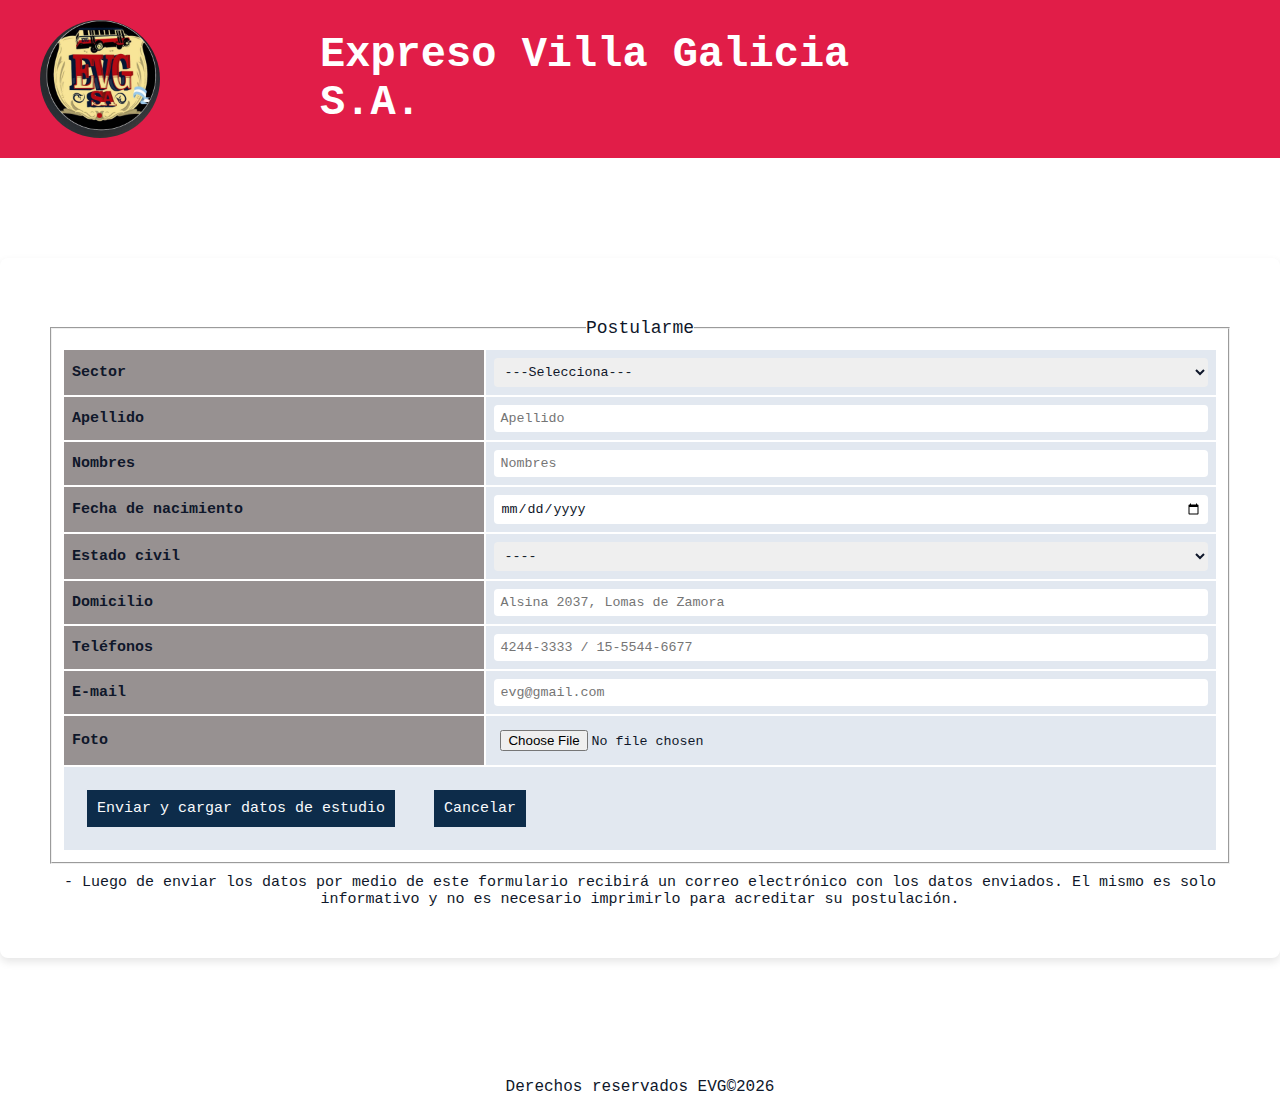
<file: contacto.html>
<!DOCTYPE html>
<html lang="es">
<head>
  <meta charset="UTF-8">
  <meta name="viewport" content="width=device-width, initial-scale=1.0">
  <title>Contacto</title>
  <link rel="stylesheet" href="/css/contacto.css">
  <link rel="shortcut icon" href="/icono.ico" type="image/x-icon">
</head>
<body>
  <header>
    <div class="container">
      <a href="./index.html"><img src="/img/icono.jpg" alt="logo EVG" class="lg"></a>
      <h2>Expreso Villa Galicia S.A.</h2>
    </div>
  </header>

  <main>
    <form action="https://formspree.io/f/mzznjqoy" method="post">
      <fieldset>
        <legend>Postularme</legend>
        <table>
          <tr>
            <td><label for="sector">Sector</label></td>
            <td>
              <select name="sector" id="sector">
                <option value="">---Selecciona---</option>
                <option value="administracion">Conduccion</option>
                <option value="operaciones">Trafico (Inspeccion/Control)</option>
                <option value="mecanico">Taller (Mecánico/Electricista/etc.)</option>
              </select>
            </td>
          </tr>
          <tr>
            <td><label for="apellido">Apellido</label></td>
            <td><input type="text" name="apellido" id="apellido" placeholder="Apellido"></td>
          </tr>
          <tr>
            <td><label for="nombre">Nombres</label></td>
            <td><input type="text" name="nombre" id="nombre" placeholder="Nombres"></td>
          </tr>
          <tr>
            <td><label for="dni">Fecha de nacimiento</label></td>
            <td><input type="date" name="dni" id="dni"></td>
          </tr>
          <tr>
            <td><label for="civil">Estado civil</label></td>
            <td>
              <select name="civil" id="civil">
                <option value="">----</option>
                <option value="soltero">Soltero</option>
                <option value="casado">Casado</option>
                <option value="viudo">Viudo</option>
              </select>
            </td>
          </tr>
          <tr>
            <td><label for="direccion">Domicilio</label></td>
            <td><input type="text" name="direccion" id="direccion" placeholder="Alsina 2037, Lomas de Zamora"></td>
          </tr>
          <tr>
            <td><label for="telefonos">Teléfonos</label></td>
            <td><input type="text" name="telefonos" id="telefonos" placeholder="4244-3333 / 15-5544-6677"></td>
          </tr>
          <tr>
            <td><label for="email">E-mail</label></td>
            <td><input type="email" name="email" id="email" placeholder="evg@gmail.com"></td>
          </tr>
          <tr>
            <td><label for="foto">Foto</label></td>
            <td><input type="file" name="foto" id="foto"></td>
          </tr>
          <tr>
            <td colspan="2" class="btn">
              <button type="submit">Enviar y cargar datos de estudio</button>
              <button type="reset">Cancelar</button>
            </td>
          </tr>
        </table>
      </fieldset>
      <p>- Luego de enviar los datos por medio de este formulario recibirá un correo electrónico con los datos enviados. El mismo es solo informativo y no es necesario imprimirlo para acreditar su postulación.</p>
    </form>
  </main>

  <footer>
    Derechos reservados EVG©2026  
  </footer>
</body>
</html>
</file>
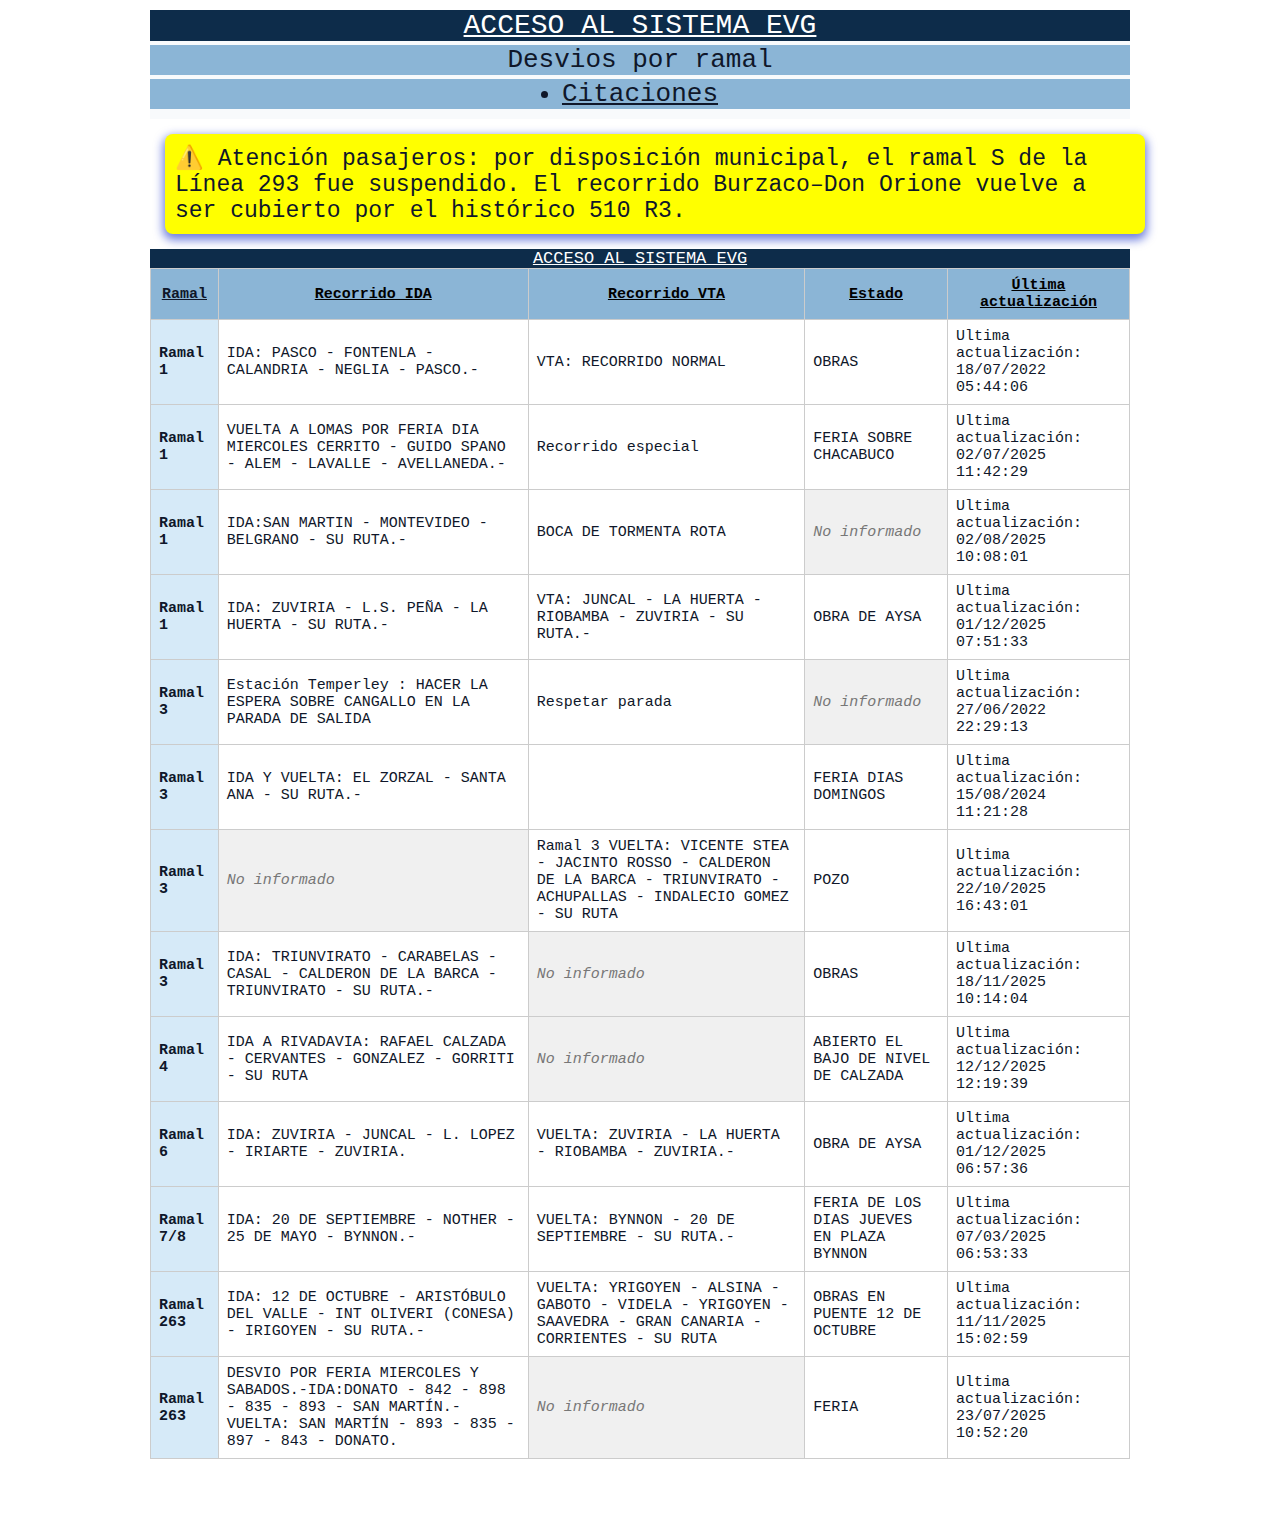
<file: desvios.html>
<!DOCTYPE html>
<html lang="en">

<head>
  <meta charset="UTF-8">
  <meta name="viewport" content="width=device-width, initial-scale=1.0">
  <title>Trafico EVG</title>
  <link rel="shortcut icon" href="/icono.ico" type="image/x-icon">
  <link rel="stylesheet" href="./css/trafico.css">
</head>

<body>
  <main>
    <div class="table-wrapper"></div>
    <div class="cabecera">
      <p>ACCESO AL SISTEMA EVG</p>
    </div>
    <div class="info">
      <p class="info-ramal">Desvios por ramal</p>
      <ul class="info-link"><li><a href="">Citaciones</a>
        </li>
      </ul>
    </div>

    <div class="aviso">
      ⚠️ Atención pasajeros: por disposición municipal, el ramal S de la Línea 293 fue suspendido.
      El recorrido Burzaco–Don Orione vuelve a ser cubierto por el histórico 510 R3.
    </div>
   
    <table>
      <caption>ACCESO AL SISTEMA EVG</caption>
      <thead>
        <tr>
          <th><u>Ramal </u></th>
          <th>Recorrido IDA</th>
          <th>Recorrido VTA</th>
          <th>Estado</th>
          <th>Última actualización</th>
        </tr>
      </thead>
      <tbody>
        <tr>
          <td>Ramal 1</td>
          <td>IDA: PASCO - FONTENLA - CALANDRIA - NEGLIA - PASCO.-</td>
          <td>VTA: RECORRIDO NORMAL</td>
          <td>OBRAS</td>
          <td> Ultima actualización: 18/07/2022 <br>05:44:06</td>
        </tr>
        <tr>
          <td>Ramal 1</td>
          <td>VUELTA A LOMAS POR FERIA DIA MIERCOLES CERRITO - GUIDO SPANO - ALEM - LAVALLE - AVELLANEDA.-</td>
          <td>Recorrido especial</td>
          <td>FERIA SOBRE CHACABUCO</td>
          <td>Ultima actualización: 02/07/2025 11:42:29</td>
        </tr>
        <tr>
          <td>Ramal 1</td>
          <td>IDA:SAN MARTIN - MONTEVIDEO - BELGRANO - SU RUTA.-</td>
          <td>BOCA DE TORMENTA ROTA</td>
          <td class="empty">No informado</td>
          <td>Ultima actualización: 02/08/2025 10:08:01</td>
        </tr>
        <tr>
          <td>Ramal 1</td>
          <td>IDA: ZUVIRIA - L.S. PEÑA - LA HUERTA - SU RUTA.-</td>
          <td>VTA: JUNCAL - LA HUERTA - RIOBAMBA - ZUVIRIA - SU RUTA.-</td>
          <td>OBRA DE AYSA</td>
          <td>Ultima actualización: 01/12/2025 07:51:33</td>
        </tr>
        <tr>
          <td>Ramal 3</td>
          <td>Estación Temperley : HACER LA ESPERA SOBRE CANGALLO EN LA PARADA DE SALIDA</td>
          <td>Respetar parada</td>
          <td class="empty">No informado</td>
          <td>Ultima actualización: 27/06/2022 22:29:13</td>
        </tr>
        <tr>
          <td>Ramal 3</td>
          <td>IDA Y VUELTA: EL ZORZAL - SANTA ANA - SU RUTA.-</td>
          <td></td>
          <td>FERIA DIAS DOMINGOS</td>
          <td>Ultima actualización: 15/08/2024 11:21:28
          </td>
        </tr>
        <tr>
          <td>Ramal 3</td>
          <td class="empty">No informado</td>
          <td>
            Ramal 3
            VUELTA: VICENTE STEA - JACINTO ROSSO - CALDERON DE LA BARCA - TRIUNVIRATO - ACHUPALLAS - INDALECIO GOMEZ -
            SU RUTA</td>
          <td>POZO</td>
          <td>Ultima actualización: 22/10/2025 16:43:01</td>
        </tr>
        <tr>
          <td>Ramal 3</td>
          <td>IDA: TRIUNVIRATO - CARABELAS - CASAL - CALDERON DE LA BARCA - TRIUNVIRATO - SU RUTA.-</td>
          <td class="empty">No informado</td>
          <td>OBRAS</td>
          <td>Ultima actualización: 18/11/2025 10:14:04
          </td>
        </tr>
        <tr>
          <td>Ramal 4</td>
          <td>IDA A RIVADAVIA: RAFAEL CALZADA - CERVANTES - GONZALEZ - GORRITI - SU RUTA</td>
          <td class="empty">No informado</td>
          <td>ABIERTO EL BAJO DE NIVEL DE CALZADA</td>
          <td>Ultima actualización: 12/12/2025 12:19:39</td>
        </tr>
        <tr>
          <td>Ramal 6</td>
          <td>IDA: ZUVIRIA - JUNCAL - L. LOPEZ - IRIARTE - ZUVIRIA.</td>
          <td>VUELTA: ZUVIRIA - LA HUERTA - RIOBAMBA - ZUVIRIA.-</td>
          <td>OBRA DE AYSA</td>
          <td>Ultima actualización: 01/12/2025 06:57:36</td>
        </tr>
        <tr>
          <td>Ramal 7/8</td>
          <td>IDA: 20 DE SEPTIEMBRE - NOTHER - 25 DE MAYO - BYNNON.-</td>
          <td>VUELTA: BYNNON - 20 DE SEPTIEMBRE - SU RUTA.-</td>
          <td>FERIA DE LOS DIAS JUEVES EN PLAZA BYNNON</td>
          <td>Ultima actualización: 07/03/2025 06:53:33</td>
        </tr>
        <tr>
          <td>Ramal 263</td>
          <td>IDA: 12 DE OCTUBRE - ARISTÓBULO DEL VALLE - INT OLIVERI (CONESA) - IRIGOYEN - SU RUTA.-</td>
          <td>VUELTA: YRIGOYEN - ALSINA - GABOTO - VIDELA - YRIGOYEN - SAAVEDRA - GRAN CANARIA - CORRIENTES - SU RUTA
          </td>
          <td>OBRAS EN PUENTE 12 DE OCTUBRE</td>
          <td>Ultima actualización: 11/11/2025 15:02:59</td>
        </tr>
        <tr>
          <td>Ramal 263</td>
          <td>DESVIO POR FERIA MIERCOLES Y SABADOS.-IDA:DONATO - 842 - 898 - 835 - 893 - SAN MARTÍN.- VUELTA: SAN MARTÍN
            - 893 - 835 - 897 - 843 - DONATO.</td>
          <td class="empty">No informado</td>
          <td>FERIA</td>
          <td>Ultima actualización: 23/07/2025 10:52:20</td>
        </tr>
      </tbody>
    </table>
  </div>
  </main>

</body>

</html>
</file>
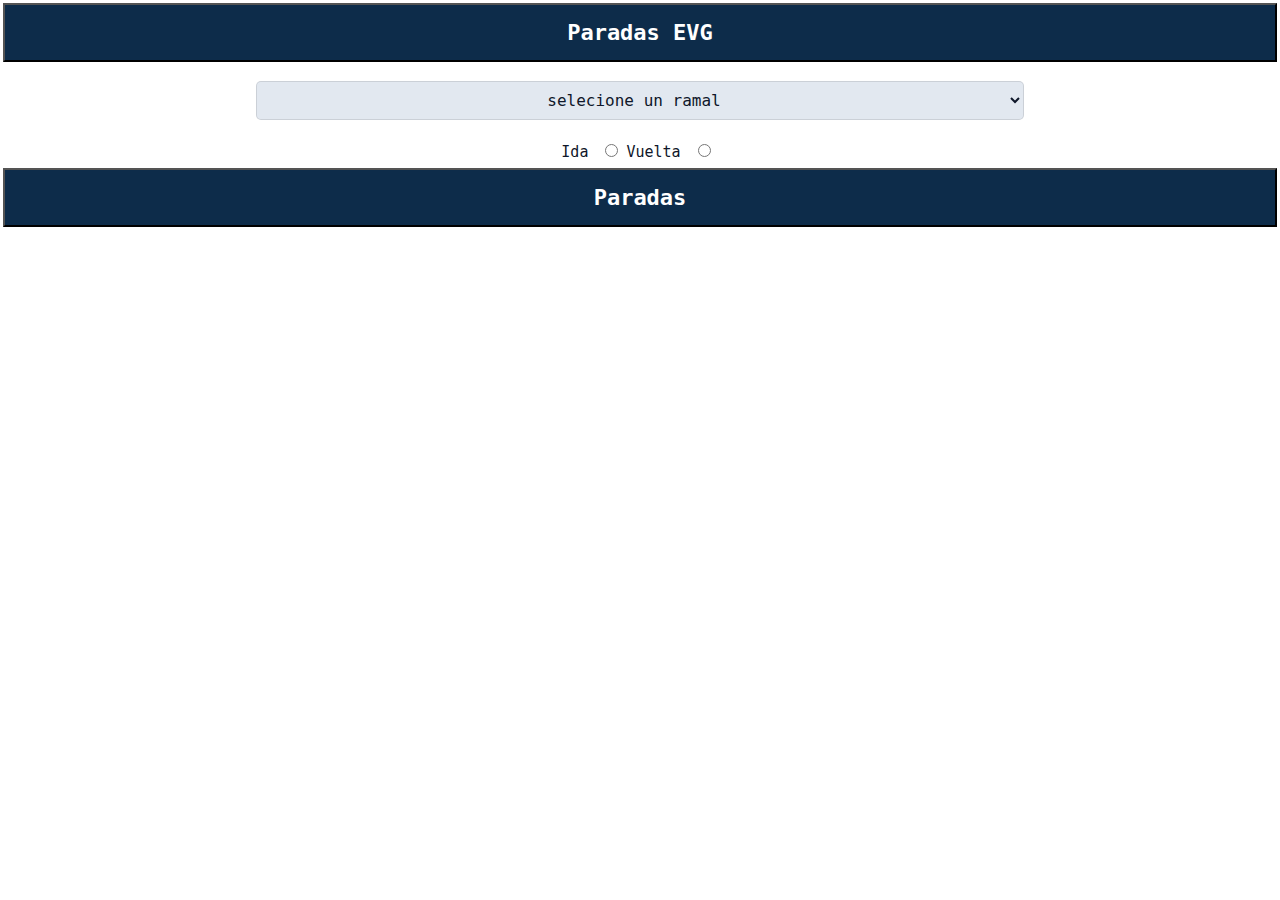
<file: paradas.html>
<!doctype html>
<html lang="en">
  <head>
    <meta charset="UTF-8" />
    <meta name="viewport" content="width=device-width, initial-scale=1.0" />
    <title>Paradas EVG</title>
    <link rel="stylesheet" href="./css/paradas.css" />
    <link rel="shortcut icon" href="/icono.ico" type="image/x-icon" />
  </head>
  <body>
    <main>
      
        <button>Paradas EVG</button>
      
      

      <select name="select" id="select">
        <option value="">selecione un ramal</option>
        <option value="239-R-P">Linea 239 - ramal p</option>
        <option value="263-R-R">linea 264 - ramal rojo</option>
        <option value="266-R-1">linea 266 - ramal 1</option>
        <option value="266-R-2">linea 266 - ramal 2</option>
        <option value="266-R-4">linea 266 - ramal 4</option>
        <option value="266-R-5">linea 266 - ramal 5</option>
        <option value="266-R-6">linea 266 - ramal 6</option>
        <option value="293-R-AS">linea 293 - ramal AS</option>
        <option value="436-R-7/8">linea 436 - ramal 7/8</option>
        <option value="510-R-B.L">linea 510 ramal B. Libertad</option>
        <option value="510-R-R/E">linea 510 ramal Rep./Espora</option>
        <option value="564-R-3">linea 564 - ramal 3</option>
        <option value="564-R-9">linea 564 - ramal 9</option>
      </select>
      <div class="btns">
        <label for="ida">
          Ida
          <input type="radio" name="direccion" id="ida" value="ida" />
        </label>

        <label for="vuelta">
          Vuelta
          <input type="radio" name="direccion" id="vuelta" value="vuelta" />
        </label>
      </div>
      <button id="parada" style="display: flex">Paradas</button>

      <div id="resultado"></div>
    </main>
    <script src="/js/paradas.js"></script>

    <script src="/js/paradas.js"></script>

    <script src="/js/paradas_.js"></script>
    <script src="/js/paradas.jsonp"></script>
  </body>
</html>
</file>
<file: css/contacto.css>
*{
    padding: 0;
    margin: 0;
    box-sizing: border-box;
    font-family: 'Segoe UI', monospace, Georgia, 'Times New Roman', Times, serif;
    color: var(--text-primary);
}
:root {
  --primary: #1a4b84;        /* Azul corporativo, transmite confianza */
  --primary-dark: #0d2c4a;   /* Azul profundo para headers y botones */
  --primary-hover: #2563eb;  /* Azul vibrante para interacción */
  --primary-light: #60a5fa;  /* Azul claro para detalles y resaltes */
  
  --background: #f8fafc;     /* Fondo claro, limpio y accesible */
  --text-primary: #0f172a;   /* Texto principal en gris muy oscuro */
  --text-secondary: #334155; /* Texto secundario en gris medio */
  --text-muted: #64748b;     /* Texto deshabilitado o menos relevante */
  
  --border: rgba(0, 0, 0, 0.1); /* Bordes suaves */
  --card-bg: #ffffff;        /* Tarjetas y paneles en blanco */
  --shadow: rgba(0, 0, 0, 0.15); /* Sombras ligeras para profundidad */
  
  --input-bg: #e2e8f0;       /* Campos de formulario con gris claro */
  --accent: #e11d48;         /* Rojo acento, evocando la identidad original */
  --hsla-example: hsla(210, 90%, 40%, 1); /* Azul saturado como ejemplo */
}
.container{display: flex;position: relative;padding: 20px;align-items: center;background-color: var(--accent);}
.lg{display: flex;justify-content: flex-start;margin: 0px;
  width: 120px;border-radius: 100%; margin-left: 20px;
}
.container h2 {
  font-size: 42px;
  color: white;
  position: absolute;
  left: 50%;
  transform: translateX(-50%);
  margin: 0;
}
main {
  display: flex;
  justify-content: center;
  text-align: center;
  align-items: center;
  min-height: 100vh; 
  font-size: 20px;
}

form {font-size: 18px;
  background: #fff;
  padding: 50px;
  border: 1px solid #ccc dashed;
  border-radius: 8px;
  box-shadow: 0 4px 8px rgba(0,0,0,0.1);
width:100%
}
fieldset{
  display: flex;justify-content: center;margin: 10px auto;
}
table {
  width: 100%;
  margin: 10px;
  font-size: 15px;
}

/* Todas las celdas */
td {
  padding: 8px;
  vertical-align: middle;
}


td:first-child { background-color: rgb(151, 145, 145);
  font-weight: bold;
  text-align: left;        /* alinea el texto a la derecha */
  padding-right: 10px;      /* espacio entre label y input */
}


td:last-child {
  background-color: var(--input-bg);     
}

input, select {
  width: 100%;                  /* que ocupen todo el ancho de la celda */
  padding: 6px;
  border: none;
  border-radius: 4px;
}

p{display: flex;justify-content: center;align-items: center;font-size: 15px;
}

button{
    padding: 10px;
    margin: 15px;
    background: var(--primary-dark);
    color: var(--background);
    border: none;
    cursor: pointer;
    font-size: 15px;
}
button:hover{
    color: black;
    background-color: var(--primary-hover);
}
footer{
  display: flex;justify-content: center;align-items: center;margin: 20px;
}
/* mobile */
@media (max-width: 600px){
  .container {
    display: flex;
    position: relative;
    padding: 10px;
    align-items: center;
  }

  .lg {
    width: 90px;
    border-radius: 100%;
    margin-left: 15px;
  }

  .container h2 {
    position: absolute;
    left: 65%;             
    transform: translateX(-50%);
    margin: 0;
    font-size: 18px;
    color: white;
  }

  form {
    display: flex;
    flex-direction: column; /* 🔑 corrección */
    align-items: center;
    text-align: center;
    margin: 0;
    width: 100%;
    font-size: 14px;
  }

  fieldset {
    padding: 20px;
    margin: 0;
    display: flex;
    justify-content: center;
    border-radius: 12px;
  }

  table { width: 100%; /* ocupa todo el ancho */ margin: 0; /* elimina márgenes que la achican */ font-size: 14px; border-collapse: collapse; }

  p {
    margin: 10px;
    text-align: center;
  }

  footer {
    display: flex;
    justify-content: center;
    align-items: center;
    margin: 15px;
  }

  .btn button {
    display: block;
    margin: 5px auto;
    text-align: center;
  }
}

/* tablet */
@media (min-width: 601px) and (max-width: 768px){
 .container{display: flex;position: relative;padding: 10px;align-items: center;}
.lg{display: flex;justify-content: flex-start;
  width: 90px;border-radius: 100%;margin-left: 26px;
}
.container h2 {
  position: absolute;
  left: 60%;
  transform: translateX(-50%);
  margin: 0;
  font-size: 28px;
}
  fieldset{
    padding: 20px; margin: 0;display: flex;justify-content: center;border-radius: 12px;
  }
  table{
    display: flex;justify-content: center;width: 100%;margin: 10px;
  }
  p{
    margin: 10px;text-align: center;
  }
  footer{
    display: flex;text-align: center;justify-content: center;align-items: center;margin: 15px;
  }
 .btn button{
    display: block;margin: 5px auto; text-align: center;
  }
 
}
</file>
<file: css/trafico.css>
*{
    padding: 0;
    margin: 0;
    box-sizing: border-box;
    font-family: 'Segoe UI', monospace;
    color: var(--text-primary);
}
main { max-width: 1000px;
    margin: 0 auto; 
     padding: 10px; }
.cabecera, .info, .aviso, table { 
  width: 100%;
  box-sizing: border-box; }
:root {
  --primary: #1a4b84;        /* Azul corporativo, transmite confianza */
  --primary-dark: #0d2c4a;   /* Azul profundo para headers y botones */
  --primary-hover: #2563eb;  /* Azul vibrante para interacción */
  --primary-light: #60a5fa;  /* Azul claro para detalles y resaltes */
  
  --background: #f8fafc;     /* Fondo claro, limpio y accesible */
  --text-primary: #0f172a;   /* Texto principal en gris muy oscuro */
  --text-secondary: #334155; /* Texto secundario en gris medio */
  --text-muted: #64748b;     /* Texto deshabilitado o menos relevante */
  
  --border: rgba(0, 0, 0, 0.1); /* Bordes suaves */
  --card-bg: #ffffff;        /* Tarjetas y paneles en blanco */
  --shadow: rgba(0, 0, 0, 0.15); /* Sombras ligeras para profundidad */
  
  --input-bg: #e2e8f0;       /* Campos de formulario con gris claro */
  --accent: #e11d48;         /* Rojo acento, evocando la identidad original */
  --hsla-example: hsla(210, 90%, 40%, 1); /* Azul saturado como ejemplo */
}


.aviso{
  background-color: yellow;
  display: flex;
  align-items: center;
  justify-content: center;
  font-size: 23px;
 margin: 15px 15px;
 padding: 10px;
  box-shadow: 0 4px 10px 2px rgba(15, 42, 198, 0.6);
border-radius: 8px;
}
.table-wrapper {
  width: 100%;
  overflow-x: auto;
  -webkit-overflow-scrolling: touch; /* scroll suave en mobile */
}



table{
      /* min-width: 900px; o 800px */
  background-color: var(--background);
  color: white;
  font-size: 15px;
   width: 100%;
  border-collapse: collapse;
}
caption{
  background-color: var(--primary-dark);
  color: white;
  text-decoration: underline;
  font-size: 17px;
}
.cabecera{
  display: flex;
  flex-direction: column;
  align-items: center;
  background-color: var(--primary-dark);
}
.cabecera p{
  color: white;
  text-decoration: underline;
  font-size: 28px;
}
.info{
  display: flex;
  align-items: center;
  flex-direction: column;
  background-color: var(--background);
  font-size: 26px;
}
.info-ramal{
  display: flex;
  flex-direction: column;
  align-items: center;
  width: 100%;
  margin: 4px;
background-color: #8bb5d6;
}
.info-link{
   display: flex;
  flex-direction: column;
  align-items: center;
  width: 100%;
background-color: #8bb5d6;
margin-bottom: 10px;
}
table thead{
  background-color: #E3EEF6;
  color: black;
}
thead th{
  position: sticky;
  top: 0;
  background-color: #8bb5d6;
  color: rgb(0, 0, 0);
  padding: 8px;
  border: 1px solid #ccc;
  z-index: 2;
}
tbody tr {
  background-color: #f9f9f9; /* color base de la fila */
}
tbody td {
  padding: 8px;
  border: 1px solid #ccc;
  background-color: var(--card-bg);
}
tbody td:first-child {
  background-color: #D6EAF8; /* solo la primera columna */
  font-weight: bold;
}
th, td u {
  text-decoration: underline;
}  
td.empty{
  color: #777;
  font-style: italic;
  background-color: #f0f0f0;
}
.ramal-card { border: 1px solid #ccc; padding: 10px; margin: 10px 0; border-radius: 5px; background: #fff; }
/* mobile */
@media (max-width: 576px) {
  main {
    max-width: 100%;
    width: 100%;
    margin: 0 auto; 
    padding: 10px;
  }

  .cabecera,
  .info,
  .aviso {
    font-size: 16px;
    text-align: center;
    width: 100%;   /* mismo ancho que la tabla */
  }

  .cabecera p {
    font-size: 18px;
  }

  .aviso {
    font-size: 15px;
    margin: 14px;
  }

  table { width: 100%; font-size: 14px; display: block; overflow-x: auto; /* scroll horizontal si se desborda */ }

  table caption {
    font-size: 16px;
    font-weight: bold;
    text-align: center;
    margin-bottom: 8px;
  }

  table th, table td {
    padding: 6px;
    word-wrap: break-word;
  }
}


/* tablet */
@media(min-width: 576px) and (max-width: 768px){
     .cabecera{display: flex;justify-content: center;align-items: center;width: auto;width: 100%;}
    .info{display: flex;flex-direction: column;align-items: center;font-size: 25px;}
   .cabecera p{font-size: 29px;}
  .aviso {
    font-size: 23px;
    margin: 14px 14px;
  }

    table{width:  100%;margin: 5px auto;align-items: center;}
}
</file>
<file: css/paradas.css>
* {
  padding: 0;
  margin: 0;
  box-sizing: border-box;
  font-family: "Segoe UI", monospace;
  color: var(--text-primary);
}
:root {
  --primary: #1a4b84; /* Azul corporativo, transmite confianza */
  --primary-dark: #0d2c4a; /* Azul profundo para headers y botones */
  --primary-hover: #2563eb; /* Azul vibrante para interacción */
  --primary-light: #60a5fa; /* Azul claro para detalles y resaltes */

  --background: #f8fafc; /* Fondo claro, limpio y accesible */
  --text-primary: #0f172a; /* Texto principal en gris muy oscuro */
  --text-secondary: #334155; /* Texto secundario en gris medio */
  --text-muted: #64748b; /* Texto deshabilitado o menos relevante */

  --border: rgba(0, 0, 0, 0.1); /* Bordes suaves */
  --card-bg: #ffffff; /* Tarjetas y paneles en blanco */
  --shadow: rgba(0, 0, 0, 0.15); /* Sombras ligeras para profundidad */

  --input-bg: #e2e8f0; /* Campos de formulario con gris claro */
  --accent: #e11d48; /* Rojo acento, evocando la identidad original */
  --hsla-example: hsla(210, 90%, 40%, 1); /* Azul saturado como ejemplo */
}

main {
  display: flex;
  justify-content: center;
  flex-direction: column;
  text-align: center;
  width: 100%;
}
button {
  background-color: var(--primary-dark);
  color: white;
  font-size: 22px;
  font-weight: bolder;
  margin: 3px;
  padding: 15px;
  display: flex;
  justify-content: center;
}
.btns {
  display: flex;
  justify-content: center;
  font-size: 15px;
}
#select {
  display: block; /* lo convierte en bloque */
  margin: 1rem auto; /* auto lo centra horizontalmente */
  padding: 0.5rem 1rem;
  background-color: var(--input-bg);
  border: 1px solid var(--border);
  border-radius: 5px;
  font-size: 16px;
  text-align: center;
  width: 60%;
} 

#select option {
  text-align: center; 
  border-radius: var(--border);
} 

input[type="radio"] {
  margin: 0.5rem;
  accent-color: var(--border); /* cambia el color del radio */
}
#resultado {
  align-items: center;
}
ul {
  display: inline-block;
  background-color: white;
  margin: 0 auto;
  list-style: none;
}
li {
  background-color: rgb(149, 148, 148);
  padding: 4px;
  border-radius: var(--border);
  margin: 5px;
  font-size: 24px;
}
li:hover {
  color: black;
}
</file>
